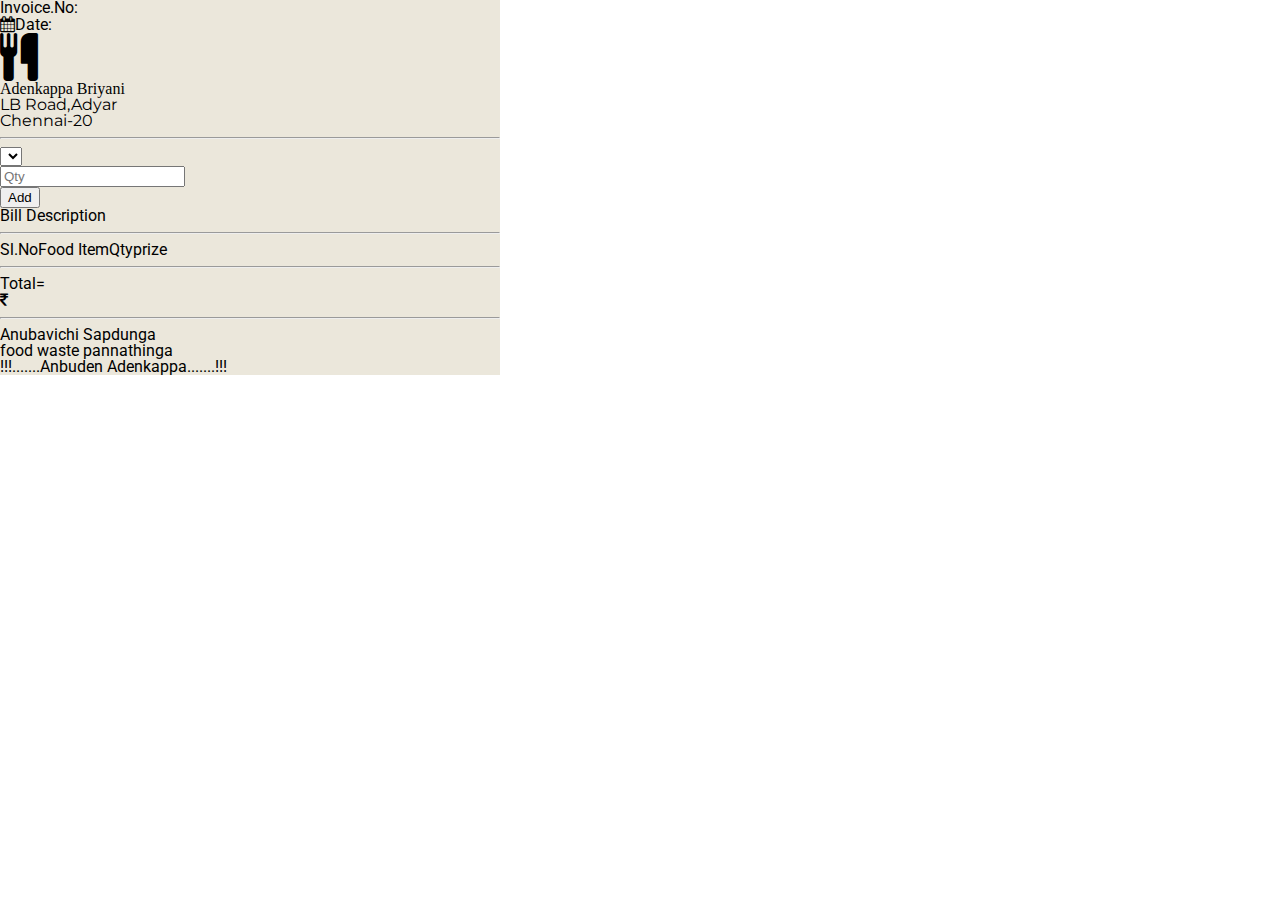
<file: index.html>
<!DOCTYPE html>
<html>
<head>
<meta charset="utf-8">
<meta name="viewport" content="width=device-width, initial-scale=1, shrink-to-fit=no">
<link rel="stylesheet" type="text/css" href="reset.css">
<link rel="stylesheet" href="https://maxcdn.bootstrapcdn.com/bootstrap/4.0.0-beta/css/bootstrap.min.css" integrity="sha384-/Y6pD6FV/Vv2HJnA6t+vslU6fwYXjCFtcEpHbNJ0lyAFsXTsjBbfaDjzALeQsN6M" crossorigin="anonymous">
<link href="https://fonts.googleapis.com/css?family=Roboto:100,100i,300,300i,400,400i,500,500i,700,700i,900,900i" rel="stylesheet">
<link href="https://fonts.googleapis.com/css?family=Montserrat" rel="stylesheet">
<link href="https://maxcdn.bootstrapcdn.com/font-awesome/4.7.0/css/font-awesome.min.css" rel="stylesheet" integrity="sha384-wvfXpqpZZVQGK6TAh5PVlGOfQNHSoD2xbE+QkPxCAFlNEevoEH3Sl0sibVcOQVnN" crossorigin="anonymous">

<link rel="stylesheet" type="text/css" href="style.css">
	<title></title>
</head>
<body>
   <div class="container">
       <div class="row text-center pt-3">
           <div class="col">
               <p>Invoice.No:</p>
           </div>
           <div class="col">
           </div>
           <div class="col">
                <p><i class="fa fa-calendar fa-x"></i>Date:</p>
           </div>
       </div>
       <div class="row text-center">
           <div class="col">
                <i class="fa fa-cutlery fa-3x" aria-hidden="true"></i>
           </div>
       </div>
       <div class="row text-center">
           <div class="col heading_hotel">
               <h3 class="">Adenkappa Briyani</h3>
               <h6>LB Road,Adyar</h6>
               <h6>Chennai-20</h6>
           </div>
       </div>
       <hr class="w-50">
       <div class="row">
           <div class="col-md-6">
               <select class="form-control border-primary" id="fooditem">
                   
               </select>
           </div>
           <div class="col-md-3">
               <input type="text" class="form-control border-primary" id="qty" placeholder="Qty">
           </div>
           <!-- <div class="col-md-3">
               <input type="text" class="form-control border-primary" id="prize" placeholder="prize">
           </div> -->
           <div class="col-md-3">
                <button class="btn btn-primary">Add</button>
           </div>
       </div>
       <div class="row text-center">
           <div class="col">
               <h6 class="font-weight-normal mt-3">Bill Description</h6>
           </div>
       </div>
       <hr class="w-25 mb-5">
       <div class="row">
           <div class="col">
                <table class="table mb-0">
                     <thead>
                         <tr>
                           <th>Sl.No</th>
                           <th>Food Item</th>
                           <th>Qty</th>
                           <th>prize</th>
                         </tr>
                     </thead>
                     <tbody id="tbody">
                     </tbody>
                </table>
           </div>
       </div>
       <div class="row">
           <div class="col-6">
             
           </div>
           <div class="col-6">
             <hr class="p-0 ">
           </div>
       </div>
       <div class="row">
           <div class="col-6">
             
           </div>
           <div class="col-3">
               <p>Total<span class="text-right">=</span></p>
               
           </div>
           <div class="col-3">
                <p><i class="fa fa-inr fa-x" aria-hidden="true"></i><span id="gtotal"></span></p>
           </div>
       </div>
       <hr class="m-0">
       <div class="row text-center mt-2">
           <div class="col"> 
               <p>Anubavichi Sapdunga</p>
               <p>food waste pannathinga</p>
               <p>!!!.......Anbuden Adenkappa.......!!!</p>
           </div>  
       </div>
   </div>













   





<script src="https://ajax.googleapis.com/ajax/libs/jquery/3.2.1/jquery.min.js"></script>
<script src="https://cdnjs.cloudflare.com/ajax/libs/popper.js/1.11.0/umd/popper.min.js" integrity="sha384-b/U6ypiBEHpOf/4+1nzFpr53nxSS+GLCkfwBdFNTxtclqqenISfwAzpKaMNFNmj4" crossorigin="anonymous"></script>
<script src="https://maxcdn.bootstrapcdn.com/bootstrap/4.0.0-beta/js/bootstrap.min.js" integrity="sha384-h0AbiXch4ZDo7tp9hKZ4TsHbi047NrKGLO3SEJAg45jXxnGIfYzk4Si90RDIqNm1" crossorigin="anonymous"></script>
<script type="text/javascript" src=billing.js></script>
</body>
</html>
</file>
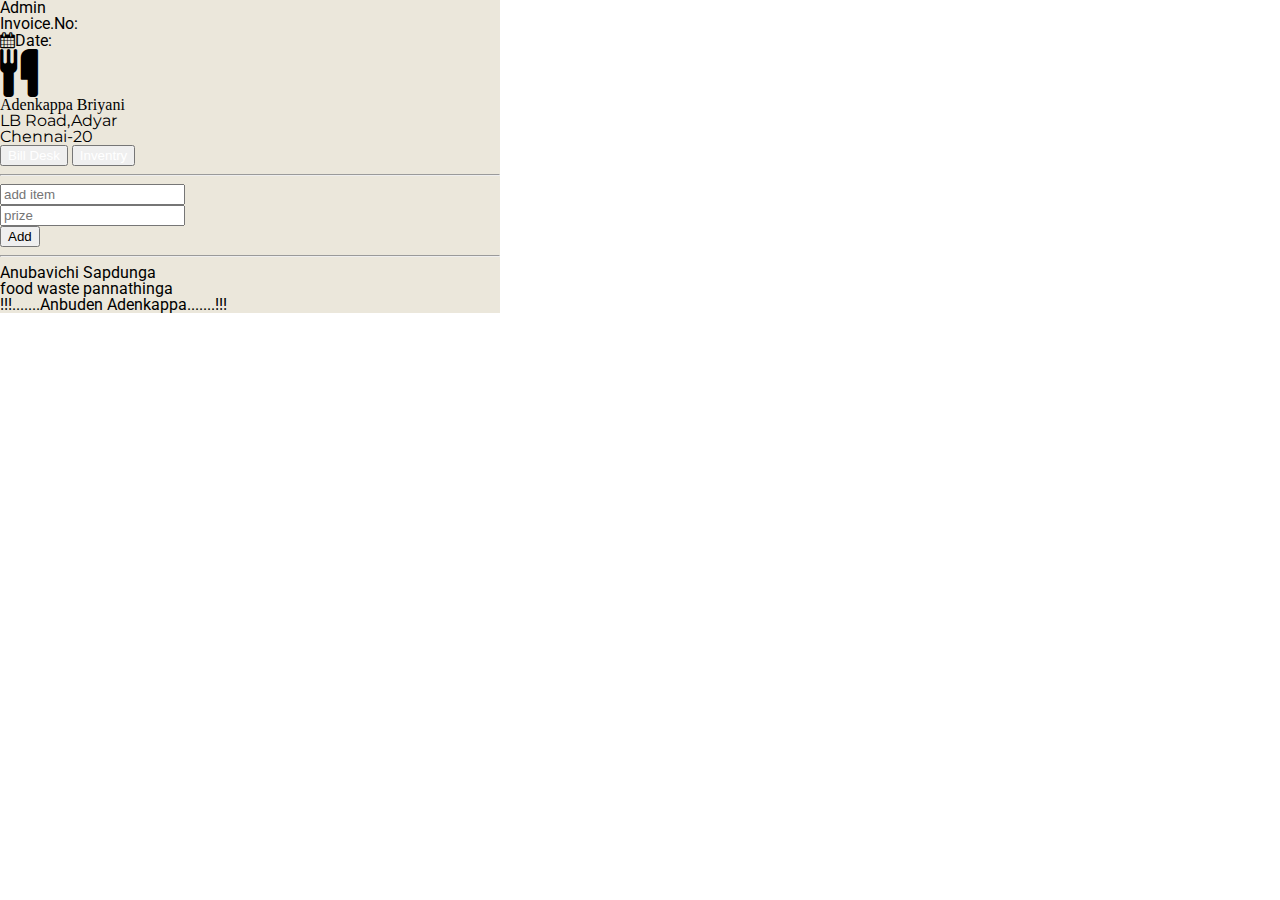
<file: admin.html>
<!DOCTYPE html>
<html>
<head>
<meta charset="utf-8">
<meta name="viewport" content="width=device-width, initial-scale=1, shrink-to-fit=no">
<link rel="stylesheet" type="text/css" href="reset.css">
<link rel="stylesheet" href="https://maxcdn.bootstrapcdn.com/bootstrap/4.0.0-beta/css/bootstrap.min.css" integrity="sha384-/Y6pD6FV/Vv2HJnA6t+vslU6fwYXjCFtcEpHbNJ0lyAFsXTsjBbfaDjzALeQsN6M" crossorigin="anonymous">
<link href="https://fonts.googleapis.com/css?family=Roboto:100,100i,300,300i,400,400i,500,500i,700,700i,900,900i" rel="stylesheet">
<link href="https://fonts.googleapis.com/css?family=Montserrat" rel="stylesheet">
<link href="https://maxcdn.bootstrapcdn.com/font-awesome/4.7.0/css/font-awesome.min.css" rel="stylesheet" integrity="sha384-wvfXpqpZZVQGK6TAh5PVlGOfQNHSoD2xbE+QkPxCAFlNEevoEH3Sl0sibVcOQVnN" crossorigin="anonymous">

<link rel="stylesheet" type="text/css" href="style.css">
	<title></title>
</head>
<body>
   <div class="container mt-5">
       <h3 class="text-center pt-3">Admin</h3>
       <div class="row text-center pt-3">
           <div class="col">
               <p>Invoice.No:</p>
           </div>
           <div class="col">
           </div>
           <div class="col">
                <p><i class="fa fa-calendar fa-x"></i>Date:</p>
           </div>
       </div>
       <div class="row text-center">
           <div class="col">
                <i class="fa fa-cutlery fa-3x" aria-hidden="true"></i>
           </div>
       </div>
       <div class="row text-center">
           <div class="col-3">
             
           </div>
           <div class="col heading_hotel">
               <h3>Adenkappa Briyani</h3>
               <h6>LB Road,Adyar</h6>
               <h6>Chennai-20</h6>
           </div>
           <div class="col-3 p-0 admin_billinven_btn">
               <button class="btn btn-primary px-1"><a href="index.html">Bill Desk</a></button>
               <button class="btn btn-primary px-2 mt-1"><a href="inventry.html">Inventry</a></button>
           </div>
       </div>
       <hr class="w-50">
       <div class="row">
           <div class="col-md-6">
               <input class="form-control border-primary" id="fooditem" placeholder="add item">
           </div>
           <div class="col-md-3">
               <input type="text" class="form-control border-primary" id="prize" placeholder="prize">
           </div>
           <!-- <div class="col-md-3">
               <input type="text" class="form-control border-primary" id="prize" placeholder="prize">
           </div> -->
           <div class="col-md-3">
                <button class="btn btn-primary" id="button_admin_add">Add</button>
           </div>
       </div>
       
       <hr class="w-25 mb-5">
      
       <div class="row text-center mt-2">
           <div class="col"> 
               <p>Anubavichi Sapdunga</p>
               <p>food waste pannathinga</p>
               <p>!!!.......Anbuden Adenkappa.......!!!</p>
           </div> 
       </div>
   </div>













   





<script src="https://ajax.googleapis.com/ajax/libs/jquery/3.2.1/jquery.min.js"></script>
<script src="https://cdnjs.cloudflare.com/ajax/libs/popper.js/1.11.0/umd/popper.min.js" integrity="sha384-b/U6ypiBEHpOf/4+1nzFpr53nxSS+GLCkfwBdFNTxtclqqenISfwAzpKaMNFNmj4" crossorigin="anonymous"></script>
<script src="https://maxcdn.bootstrapcdn.com/bootstrap/4.0.0-beta/js/bootstrap.min.js" integrity="sha384-h0AbiXch4ZDo7tp9hKZ4TsHbi047NrKGLO3SEJAg45jXxnGIfYzk4Si90RDIqNm1" crossorigin="anonymous"></script>
<script type="text/javascript" src=admin.js></script>
</body>
</html>
</file>
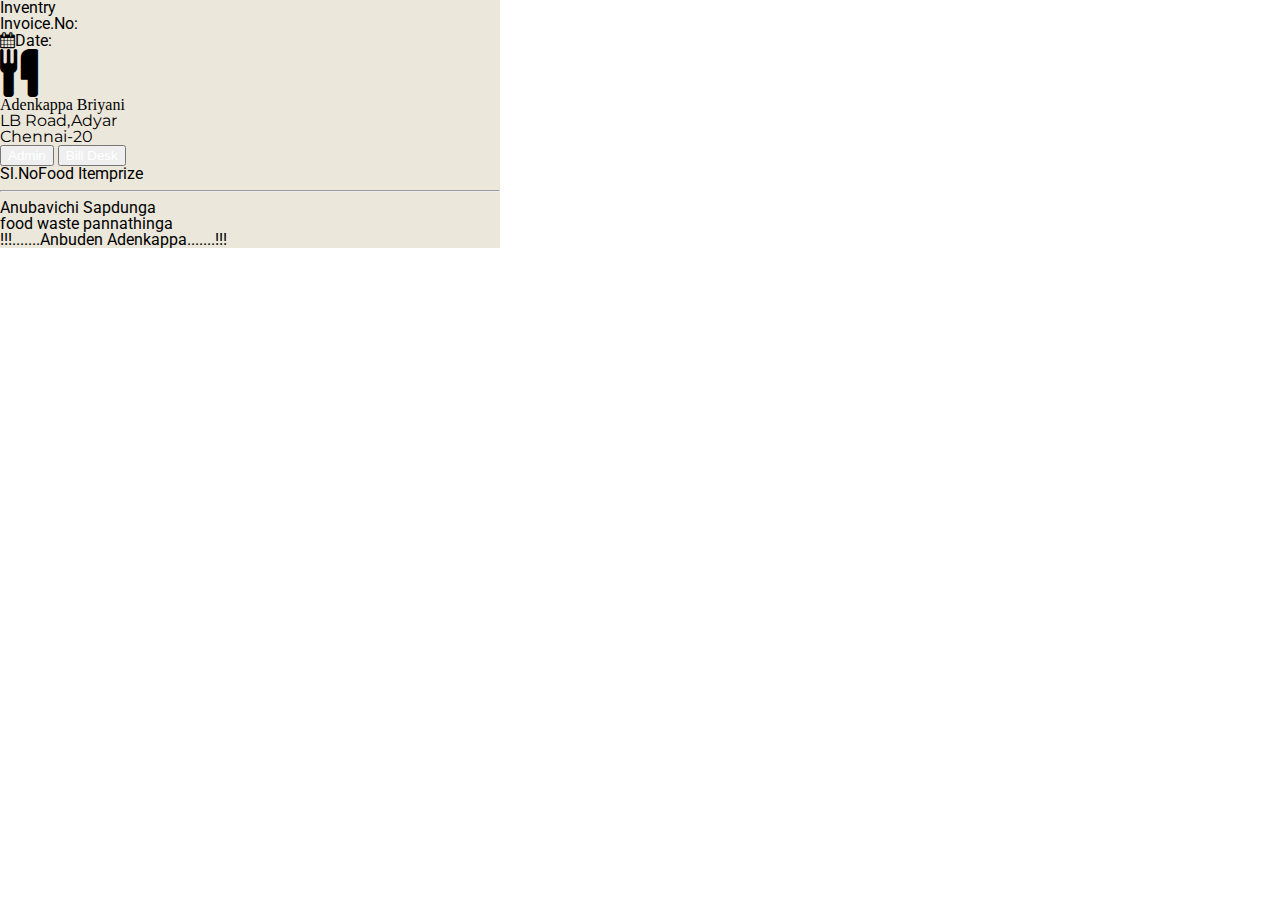
<file: inventry.html>
<!DOCTYPE html>
<html>
<head>
<meta charset="utf-8">
<meta name="viewport" content="width=device-width, initial-scale=1, shrink-to-fit=no">
<link rel="stylesheet" type="text/css" href="reset.css">
<link rel="stylesheet" href="https://maxcdn.bootstrapcdn.com/bootstrap/4.0.0-beta/css/bootstrap.min.css" integrity="sha384-/Y6pD6FV/Vv2HJnA6t+vslU6fwYXjCFtcEpHbNJ0lyAFsXTsjBbfaDjzALeQsN6M" crossorigin="anonymous">
<link href="https://fonts.googleapis.com/css?family=Roboto:100,100i,300,300i,400,400i,500,500i,700,700i,900,900i" rel="stylesheet">
<link href="https://fonts.googleapis.com/css?family=Montserrat" rel="stylesheet">
<link href="https://maxcdn.bootstrapcdn.com/font-awesome/4.7.0/css/font-awesome.min.css" rel="stylesheet" integrity="sha384-wvfXpqpZZVQGK6TAh5PVlGOfQNHSoD2xbE+QkPxCAFlNEevoEH3Sl0sibVcOQVnN" crossorigin="anonymous">

<link rel="stylesheet" type="text/css" href="style.css">
	<title></title>
</head>
<body>
   <div class="container">
      <h3 class="text-center">Inventry</h3>
       <div class="row text-center pt-3">
           <div class="col">
               <p>Invoice.No:</p>
           </div>
           <div class="col">
           </div>
           <div class="col">
                <p><i class="fa fa-calendar fa-x"></i>Date:</p>
           </div>
       </div>
       <div class="row text-center">
           <div class="col">
                <i class="fa fa-cutlery fa-3x" aria-hidden="true"></i>
           </div>
       </div>
       <div class="row">
           <div class="col-3">
             
           </div>
           <div class="col-6 text-center heading_hotel">
               <h3>Adenkappa Briyani</h3>
               <h6>LB Road,Adyar</h6>
               <h6>Chennai-20</h6>
           </div>
           <div class="col-3 text-left p-0 inven_adminbill_btn">
               <button class="btn btn-primary"><a href="admin.html" class="">Admin</a></button>
               <button class="btn btn-primary px-2 mt-1"><a href="index.html">Bill Desk</a></button>
           </div>
       </div>
       <div class="row">
           <div class="col">
                <table class="table mb-0">
                     <thead>
                         <tr>
                           <th>Sl.No</th>
                           <th>Food Item</th>
                           <th>prize</th>
                         </tr>
                     </thead>
                     <tbody id="tbody">
                     </tbody>
                </table>
           </div>
       </div>
       <hr class="m-0">
       <div class="row text-center mt-2">
           <div class="col"> 
               <p>Anubavichi Sapdunga</p>
               <p>food waste pannathinga</p>
               <p>!!!.......Anbuden Adenkappa.......!!!</p>
           </div>  
       </div>
   </div>













   





<script src="https://ajax.googleapis.com/ajax/libs/jquery/3.2.1/jquery.min.js"></script>
<script src="https://cdnjs.cloudflare.com/ajax/libs/popper.js/1.11.0/umd/popper.min.js" integrity="sha384-b/U6ypiBEHpOf/4+1nzFpr53nxSS+GLCkfwBdFNTxtclqqenISfwAzpKaMNFNmj4" crossorigin="anonymous"></script>
<script src="https://maxcdn.bootstrapcdn.com/bootstrap/4.0.0-beta/js/bootstrap.min.js" integrity="sha384-h0AbiXch4ZDo7tp9hKZ4TsHbi047NrKGLO3SEJAg45jXxnGIfYzk4Si90RDIqNm1" crossorigin="anonymous"></script>
<script type="text/javascript" src=inventry.js></script>
</body>
</html>
</file>
<file: style.css>
body{
	font-family: 'Roboto', sans-serif;
}
.container{
    background-color: #ebe7db;
}
@media (min-width: 992px){
	.container{
		width: 500px;
	}
}
.heading_hotel h3{
    font-family: italic;
}
.heading_hotel h6{
	font-family: 'Montserrat', sans-serif;
}
.index_admininven_btn a{
	text-decoration: none;
	color: #ffffff;
}
.admin_billinven_btn a{
	text-decoration: none;
	color: #ffffff;
}
.inven_adminbill_btn a{
	text-decoration: none;
	color: #ffffff;
}
</file>
